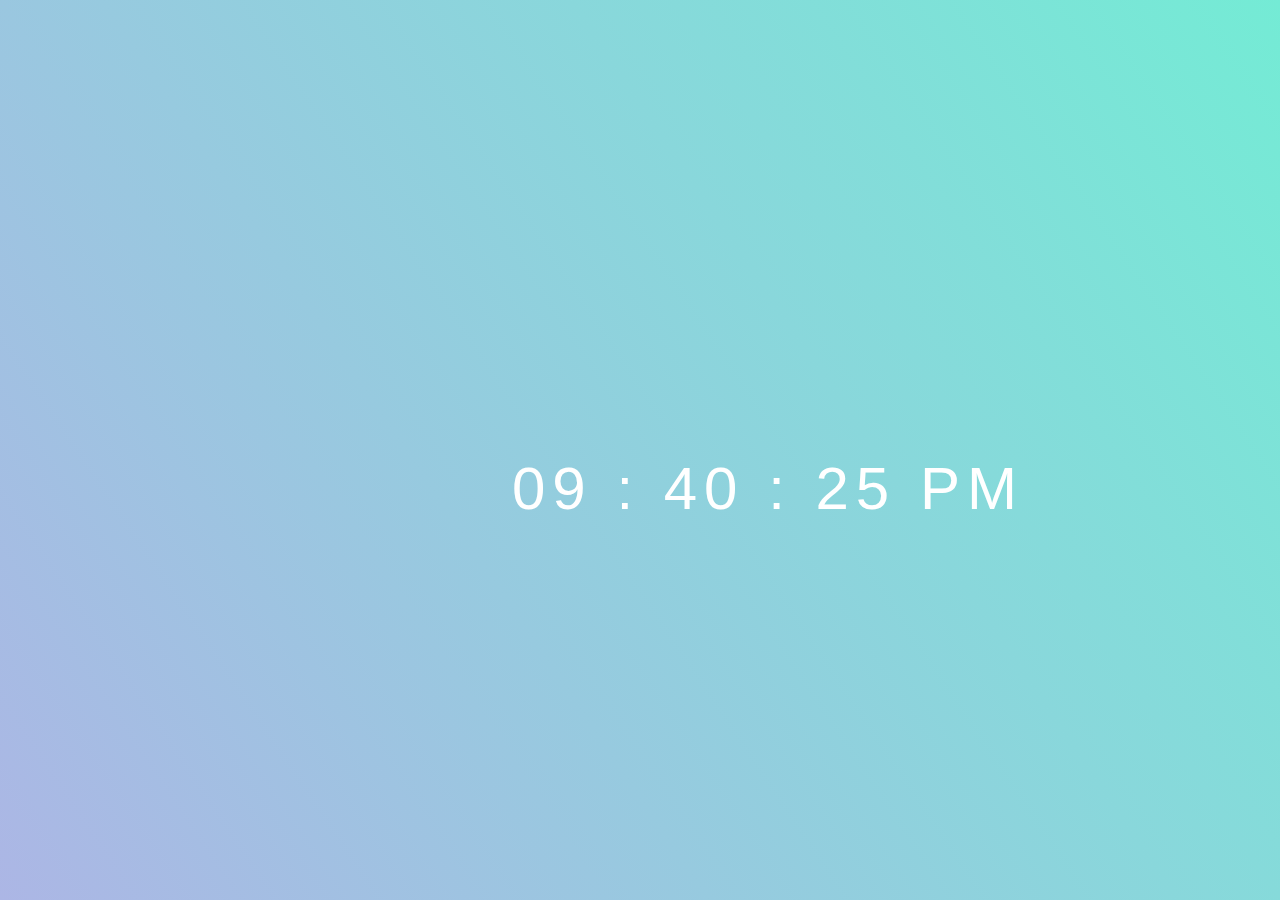
<file: digital clock/index.html>
<!DOCTYPE html>
<html lang="en">
  <head>
    <meta charset="UTF-8" />
    <meta http-equiv="X-UA-Compatible" content="IE=edge" />
    <meta name="viewport" content="width=device-width, initial-scale=1.0" />
    <title>digital clock</title>
    <link rel="stylesheet" href="styles.css" />
  </head>
  <body>
    <div id="digital clock" class="clock"></div>
  </body>
  <script src="index.js"></script>
</html>
</file>
<file: digital clock/styles.css>
body {
  background-color: black;
}

.clock {
  position: absolute;
  top: 50%;
  left: 40%;

  color: white;
  font-size: 60px;
  letter-spacing: 7px;
}

html {
  box-sizing: border-box;
  font-size: 175%;
  font-weight: 300;
  line-height: 1.3;
}

body {
  margin: 0;
  align-items: center;
  background-image: linear-gradient(236deg, #74ebd5, #acb6e5);
  display: flex;
  height: 100vh;
  justify-content: center;
}

a {
  text-decoration: none;
  outline: none;
}

button {
  border: 0;
  border-radius: 0;
  background-color: transparent;
  font-size: inherit;
  font-family: inherit;
  font-weight: inherit;
  outline: none;
  appearance: none;
  text-align: left;
  outline: none;
}

:root {
  font-family: Helvetica, Arial, sans-serif;
}
</file>
